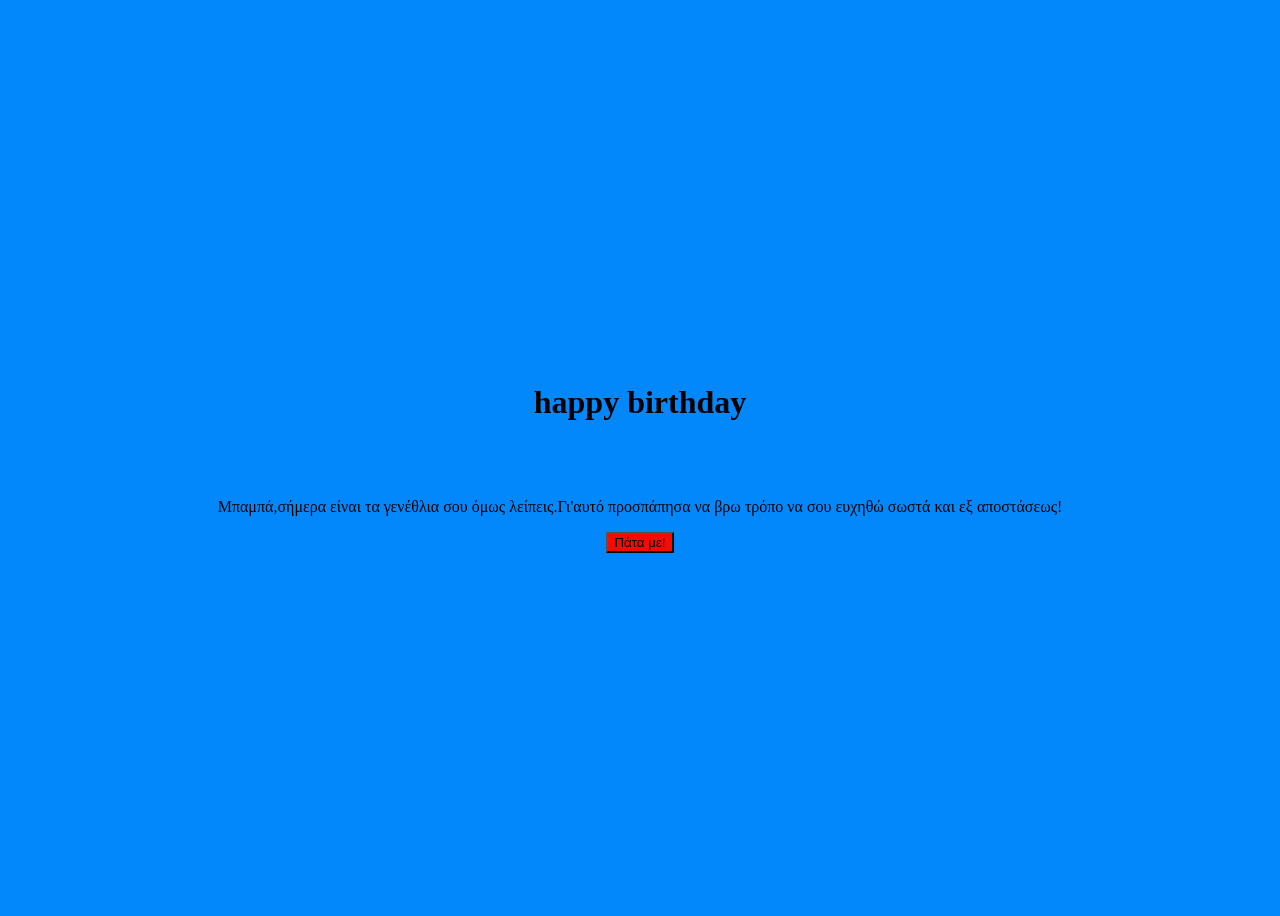
<file: index.html>
<!DOCTYPE html>
<html>
<head><title>birthday-8fj39dkm7qa</title>
<link rel='stylesheet' href='style.css'>
<script src='script.js'></script>
</head>
<body>
<audio id='music'><source src='happybirthday.mp3' type='audio/mpeg'></audio>
<h1>happy <b>birthday</b></h1>
<h2 id='mes'></h2>
<p>Μπαμπά,σήμερα είναι τα γενέθλια σου όμως λείπεις.Γι'αυτό προσπάπησα να βρω τρόπο να σου ευχηθώ σωστά και εξ αποστάσεως!</p>
<button id='bt' onclick='wish()'>Πάτα με!</button>
</body>
</html>
</file>
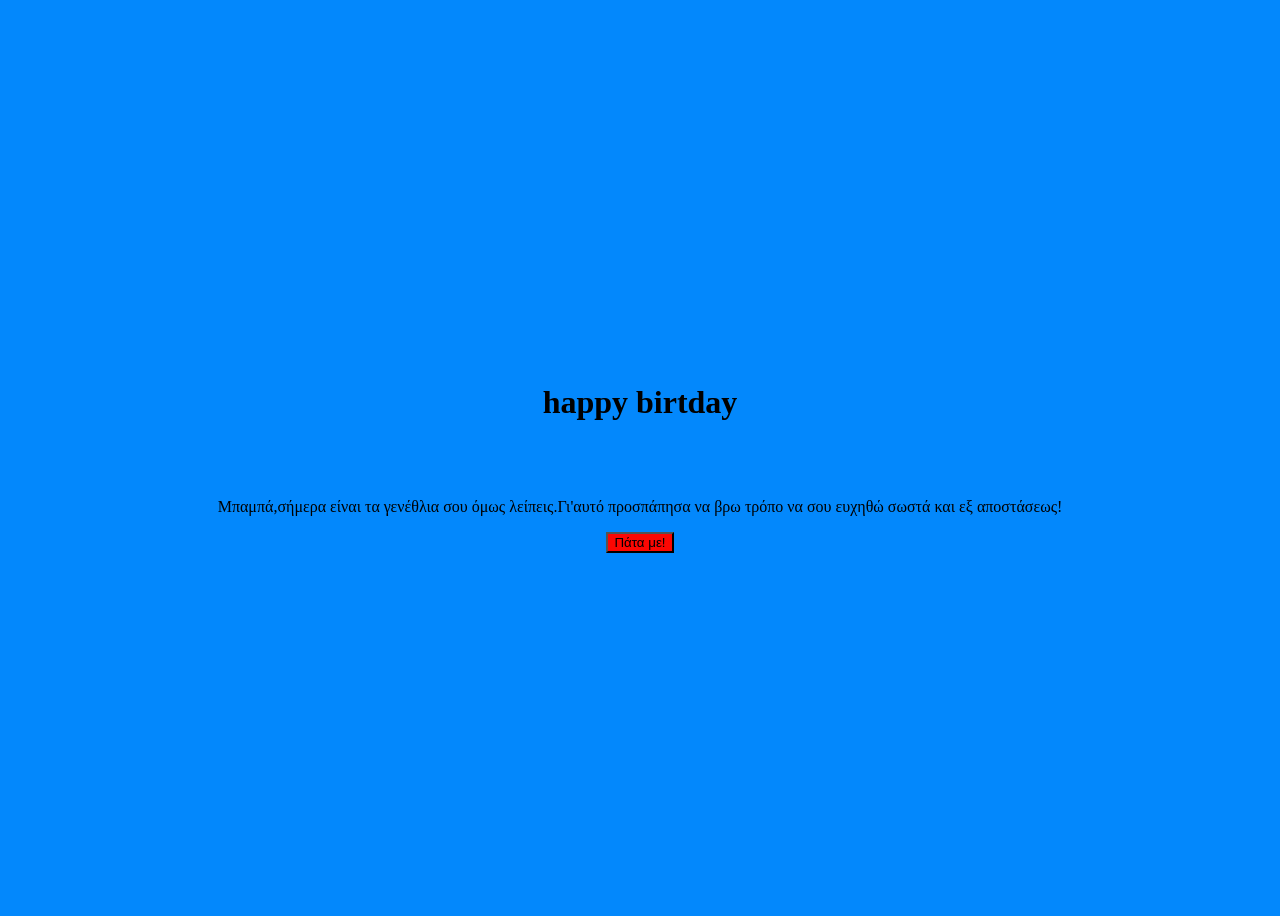
<file: index.html.html>
<!DOCTYPE html>
<html>
<head><title>birthday-8fj39dkm7qa</title>
<link rel='stylesheet' href='style.css'>
<script src='script.js'></script>
</head>
<body>
<audio id='music'><source src='happybirthday.mp3' type='audio/mpeg'></audio>
<h1>happy <b>birtday</b></h1>
<h2 id='mes'></h2>
<p>Μπαμπά,σήμερα είναι τα γενέθλια σου όμως λείπεις.Γι'αυτό προσπάπησα να βρω τρόπο να σου ευχηθώ σωστά και εξ αποστάσεως!</p>
<button id='bt' onclick='wish()'>Πάτα με!</button>
</body>
</html>
</file>
<file: style.css>
body{background-color:#0388fc;text-align:center;display:flex;justify-content:center;align-items:center;height:100vh;flex-direction:column;}
button{background-color:#fc0703}
</file>
